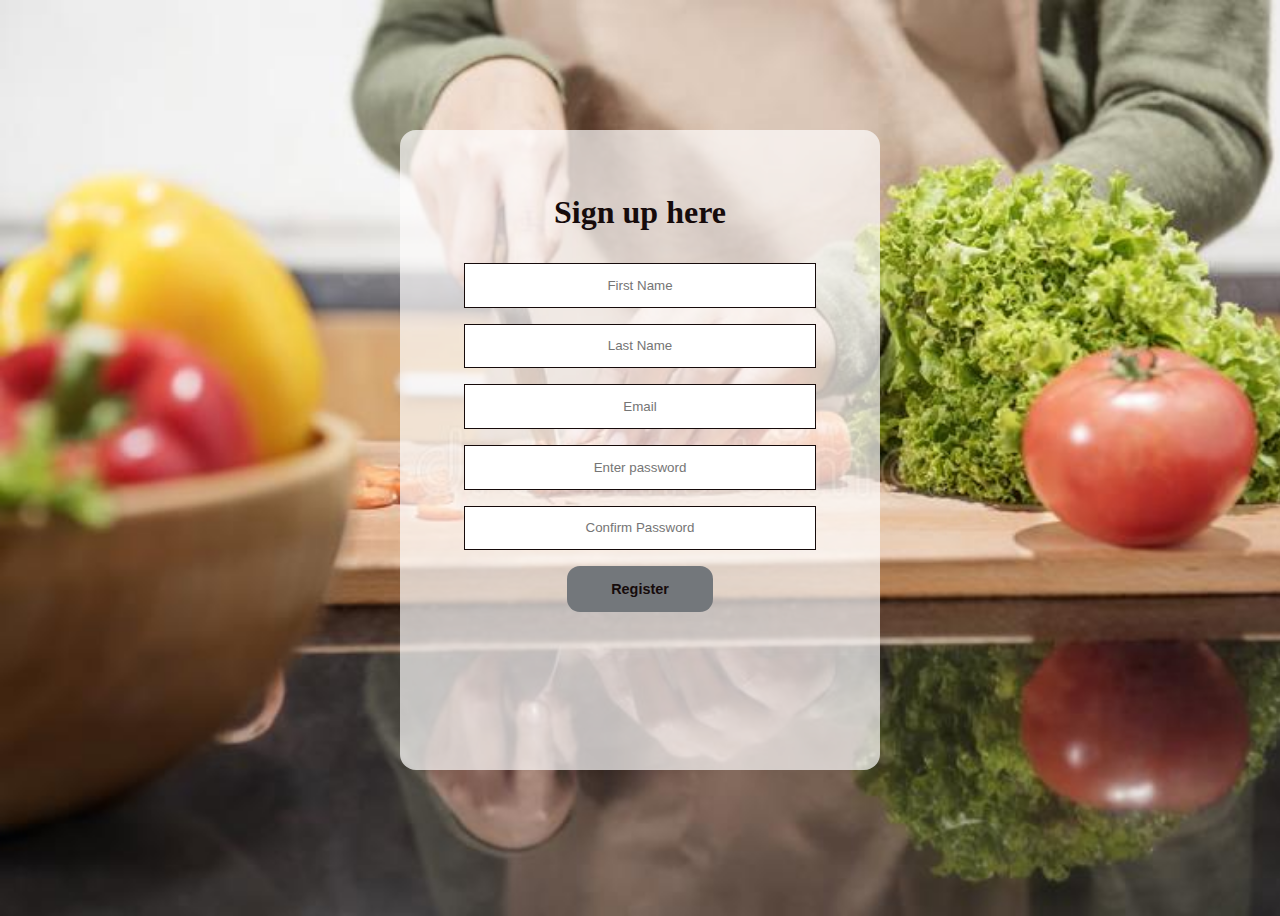
<file: index.html>
<!DOCTYPE html>
    <meta charset="UTF-8">
    <meta http-equiv="X-UA-Compatible" content="IE=edge">
    <meta name="viewport" content="width=device-width, initial-scale=1.0">
    <title>Document</title>
    <html lang="en">
    <head>
    <style>
          body {
            width: 100%;
            height: 100vh;
            background-image: url(./food.jpg);
            background-repeat: no-repeat;
            background-size: cover;
            text-align: center;
        }
        form {
            position: absolute;
            top : 50%;
            left : 50%;
            transform: translate(-50% , -50%);
            width: 30em;
            height:40em;
            background: rgba(254, 252, 252, 0.7);
            border-radius:1em;
            box-sizing:border-box ;
        }
        h1{
            color: rgb(22, 11, 11);
            text-align: center;
            margin-top: 2em;
            margin-bottom: 1em;
        }
        input {
            border : none;
            width:25em;
            height: 2em;
            border: 0.1em solid;
            background: #fff ;
            padding: .6em;
            color : rgb(22, 11, 11);
            text-align: center;
        }
        #btn {
            top : 60em ;
            left : 11.5em;
            width: 10.1em;
            height: 3.18em ;
            background: #73777b;
            border: none ;
            color :rgb(22, 11, 11);
            font-weight: bolder;
            border-radius: .9em;
            font-size: .9em;
        }
        #btn:hover{
            background: #fff;
            color:rgb(22, 11, 11);
            cursor: pointer;
        }
    </style>
</head>
<body>

    <form id="form" >

        <h1>Sign up here</h1>
        
        <input id="signin1"  type="text"       placeholder="First Name">
        <p id="sign1"></p>
    
        <input id="signin2"  type="text"       placeholder="Last Name">
        <p id="sign2"></p>
    
        <input id="signin3"  type="email"      placeholder="Email">
        <p id="sign3"></p>
    
        <input id="signin4"  type="password"   placeholder="Enter password">
        <p id="sign4"></p>

        <input id="signin5" type="password" placeholder="Confirm Password" required/> 
        <p id="sign5"></p>
    
        <button id="btn" onclick="func()" value="register" >Register</button>
         
    </form> 

    <script src="./signup_login.js"></script>
</body>
</html>
</file>
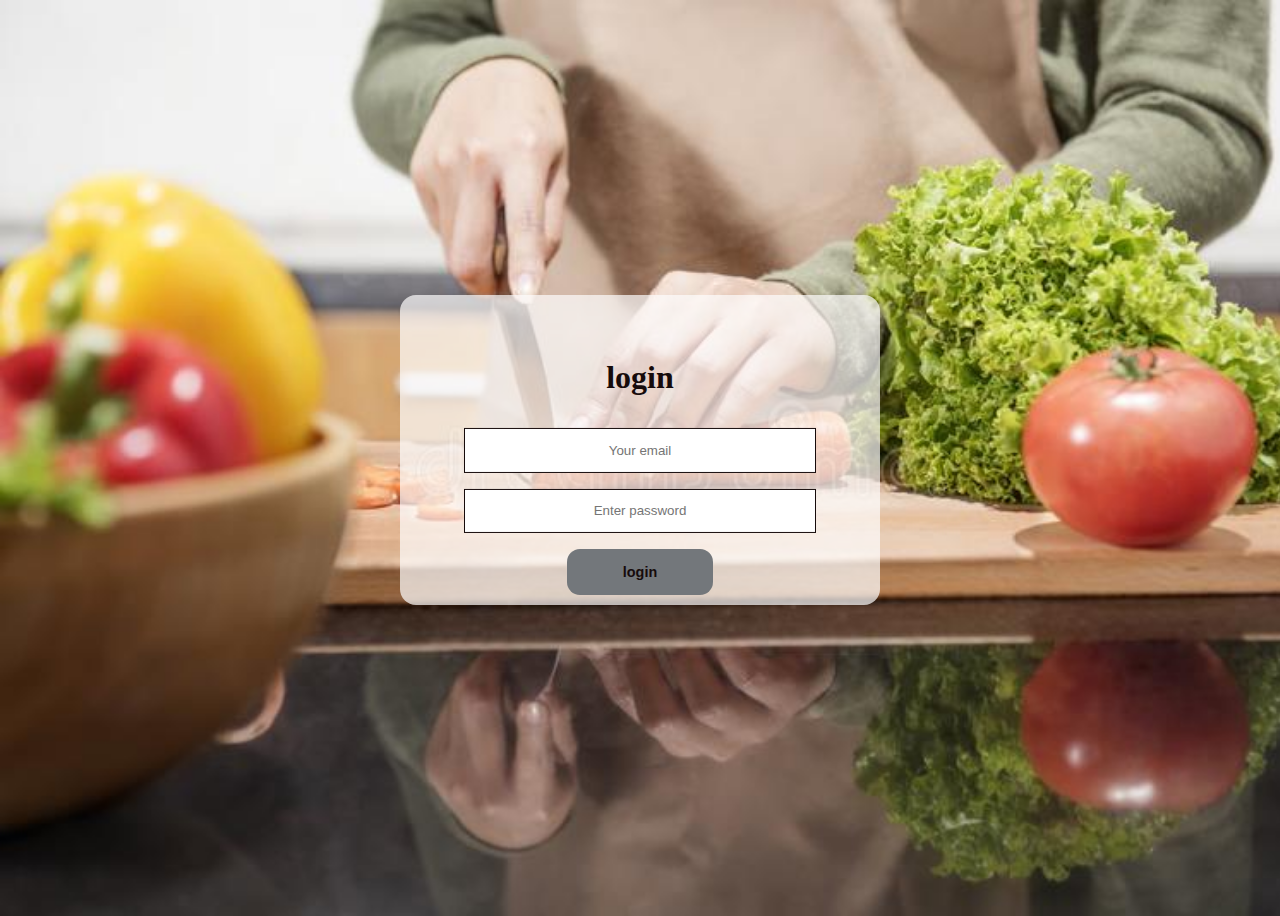
<file: login.html>
<!DOCTYPE html>
<html lang="en">
<head>
    <meta charset="UTF-8">
    <meta http-equiv="X-UA-Compatible" content="IE=edge">
    <meta name="viewport" content="width=device-width, initial-scale=1.0">
    <title>Document</title>
    <style>
        body {
          width: 100%;
          height: 100vh;
          background-image: url(food.jpg);
          background-repeat: no-repeat;
          background-size: cover;
          text-align: center;
      }
      form {
          position: absolute;
          top : 50%;
          left : 50%;
          transform: translate(-50% , -50%);
          width: 30em;
          height:em;
          background: rgba(254, 252, 252, 0.7);
          border-radius:1em;
          box-sizing:border-box ;
      }
      h1{
          color: rgb(22, 11, 11);
          text-align: center;
          margin-top: 2em;
          margin-bottom: 1em;
      }
      input {
          border : none;
          width:25em;
          height: 2em;
          border: 0.1em solid;
          background: #fff ;
          padding: .6em;
          color : rgb(22, 11, 11);
          text-align: center;
      }
        #inLogin{
            top : 60em ;
            left : 11.5em;
            width: 10.1em;
            height: 3.18em ;
            background: #73777b;
            border: none ;
            color :rgb(22, 11, 11);
            font-weight: bolder;
            border-radius: .9em;
            font-size: .9em;
            margin-bottom: 10PX;
        }
        #inLogin:hover{
            background: #fff;
            color:rgb(22, 11, 11);
            cursor: pointer;
        }
  </style>
</head>
<body>
    <form id="loginForm">

        <h1>login</h1>
    <div>
        <input id="Loginemail" type="text" placeholder="Your email">
     <p id="login1"></p>   
    </div>
    
    <div>
        <input id="LoginPassword" type="password" placeholder="Enter password">
    <p id="login2"></p>
    </div>
    
    
        <input  id="inLogin" type="button" value="login" onclick="check()">
</form>


<script src="./signup_login.js"></script>
</body>
</html>
</file>
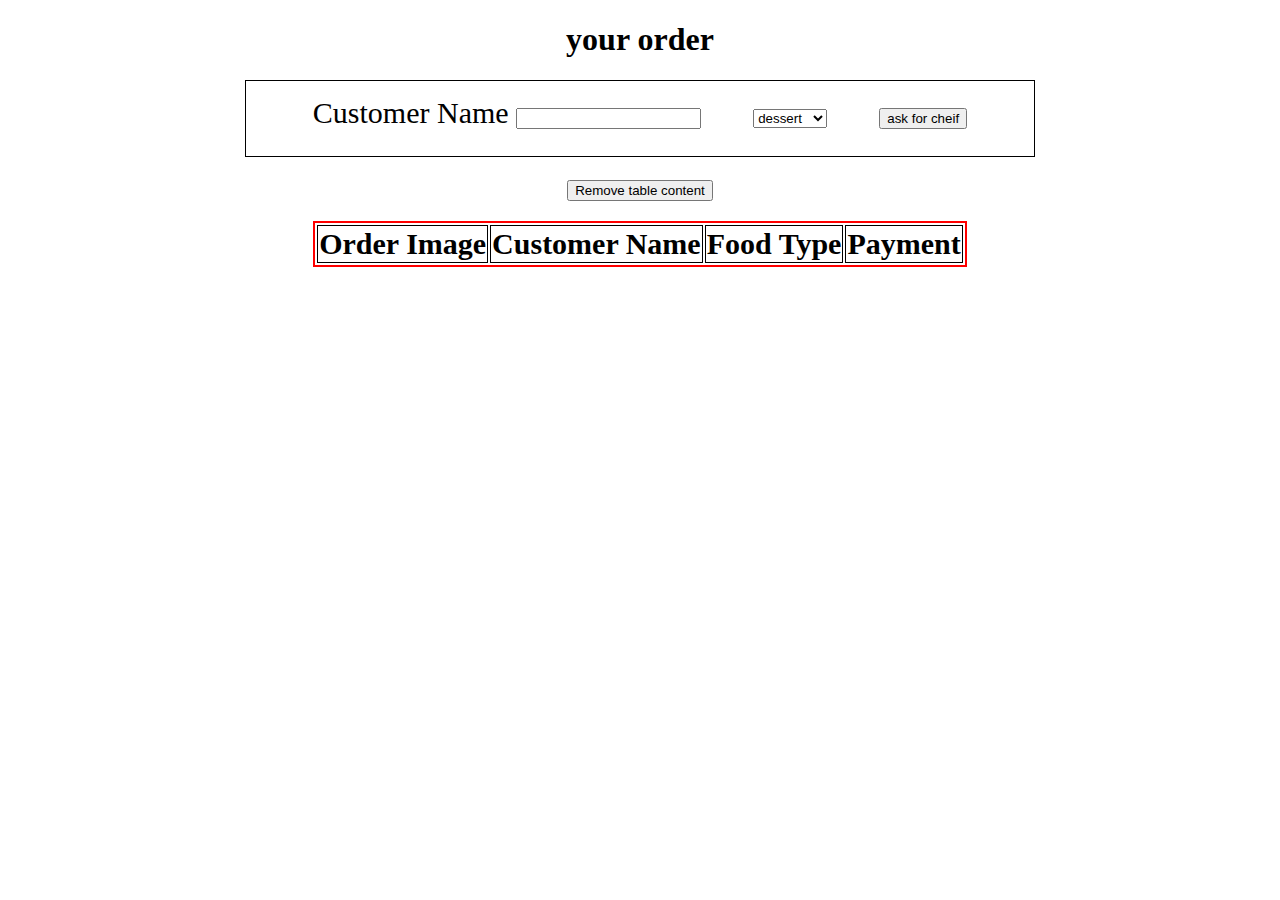
<file: main.html>
<!DOCTYPE html>
<html lang="en">
<head>
    <meta charset="UTF-8">
    <meta http-equiv="X-UA-Compatible" content="IE=edge">
    <meta name="viewport" content="width=device-width, initial-scale=1.0">
    <title>Document</title>
    <style>
        h1 {
            text-align: center;
        }
        #div1 {
            border: 1px solid black;
            display: flex;
            justify-content: space-evenly;
            height: 5vh;
            width: 60%;
            margin: 5px auto;
            padding: 15px;
            font-size: 30px;
        }
		#div2 {
            
            display: flex;
            justify-content: space-evenly;
            height: 5vh;
            width: 60%;
            margin: 5px auto;
            padding: 15px;
            font-size: 30px;
        }
		#div3 {
            
            display: flex;
            justify-content: space-evenly;
            height: 5vh;
            width: 20%;
            margin: 5px auto;
            padding: 15px;
            font-size: 30px;
        }
        #rem {
            text-align: center;
        }
        #t {
            border: 2px double red ;
        }
        table, th, td {
        border: 1px solid;
       }
    </style>
</head>
<body onload="FillOP()">
    <h1> your order </h1>
    <div id="div1">
        <div><label> Customer Name </label>
        <input type="text" id="customer"></div>
        <div id="menu">
		<label for="mnu"></label>
 
    <select  id="mnu" >
	
    </select>
	
	</div>
        <div><button id="askch" onclick="ask()">ask for cheif</button></div>
    
	
    </div>
	
	<br>
	<div  id="rem"> 
	<button id="DelTbl" onclick="DTbl()">Remove table content</button>
	</div>
	
	     <div id="div2">
		 
	<table   id="t" >
    <thead class="thead-dark">
    <tr>
      <th scope="col">Order Image</th>
      <th scope="col">Customer  Name </th>
      <th scope="col">Food Type</th>
	  <th scope="col">Payment</th>
    </tr>
    </thead>
    <tbody id="tableBody">
                                 
    </tbody>
    </table>
	</div>
	
    <script src="main.js"></script>
    
</body>
</html>
</file>
